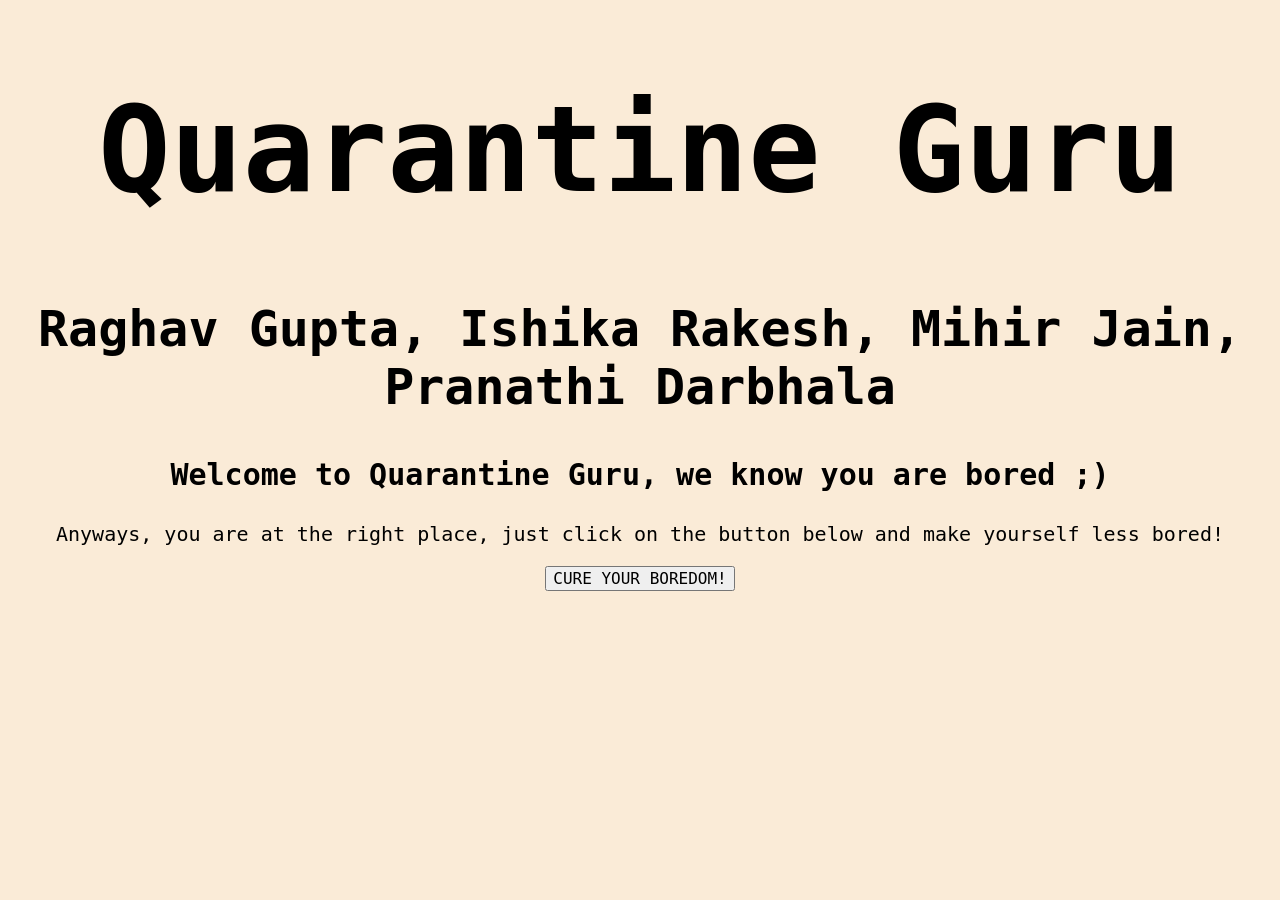
<file: index.html>
<!DOCTYPE html>
<html lang="en">

<head>
    <meta charset="UTF-8">
    <meta name="viewport" content="width=device-width, initial-scale=1.0">
    <link type="text/css" rel="stylesheet" href="landingPage.css">
    <title>Quarantine Guru</title>
</head>

<body>
    <h1>Quarantine Guru</h1>
    <h2>Raghav Gupta, Ishika Rakesh, Mihir Jain, Pranathi Darbhala</h2>
    <h3>Welcome to Quarantine Guru, we know you are bored ;)</h3>
    <p>Anyways, you are at the right place, just click on the button below and make yourself less bored! </p>
    <div class="container">
        <button onclick="location.href='./Topics.html' ">CURE YOUR BOREDOM!</button>
    </div>
</body>

</html>
</file>
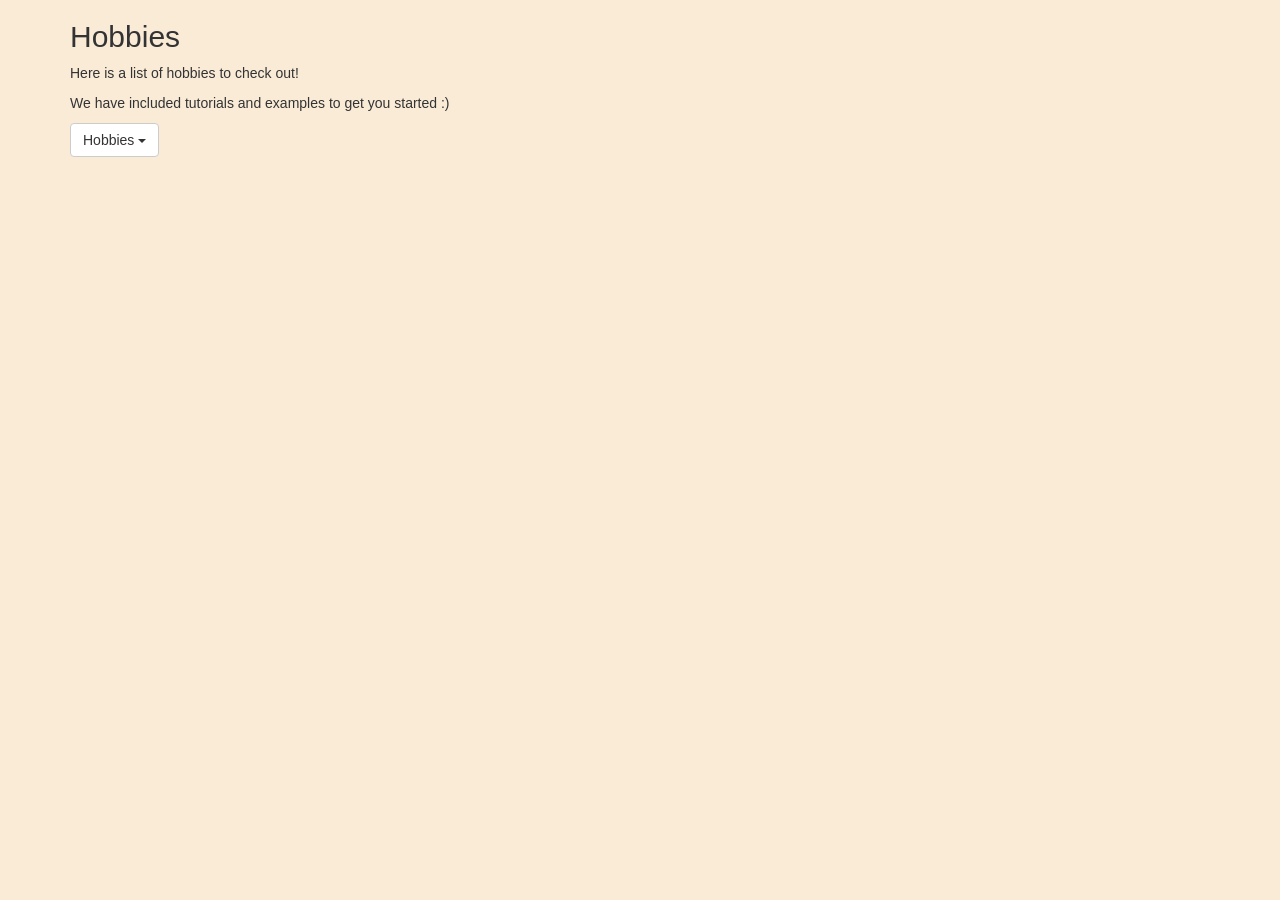
<file: Hobbies.html>
<!DOCTYPE html>
<html>
<head>
  <meta name="viewport" content="width=device-width, initial-scale=1">
  <link rel="stylesheet" href="https://maxcdn.bootstrapcdn.com/bootstrap/3.4.1/css/bootstrap.min.css">
  <script src="https://ajax.googleapis.com/ajax/libs/jquery/3.5.1/jquery.min.js"></script>
  <script src="https://maxcdn.bootstrapcdn.com/bootstrap/3.4.1/js/bootstrap.min.js"></script>
  <link type="text/css" rel="stylesheet" href="Hobbies.css">
<style>
.dropdown-submenu {
  position: relative;
}

.dropdown-submenu .dropdown-menu {
  top: 0;
  left: 100%;
  margin-top: -1px;
}
</style>
</head>
<body>
   
<div class="container">
  <h2>Hobbies</h2>
  <p>Here is a list of hobbies to check out!</p>
  <p>We have included tutorials and examples to get you started :)</p>                                        
  <div class="dropdown">
    <button class="btn btn-default dropdown-toggle" type="button" data-toggle="dropdown">Hobbies
    <span class="caret"></span></button>
    <ul class="dropdown-menu">
      <li class="dropdown-submenu">
        <a class="test" tabindex="-1" href="#">Painting <span class="caret"></span></a>
        <ul class="dropdown-menu">
          <li class="dropdown-submenu">
            <a class="test" href="#">Acrylic pour <span class="caret"></span></a>
            <ul class="dropdown-menu">
              <li><a href="https://www.youtube.com/watch?v=0WwGYEDlRxk">Tutorial#1</a></li>
              
              <li><a href="https://www.youtube.com/watch?v=57Elkx9JGcw">Tutorial#2</a></li>
              
            </ul>
            <a class="test" href="#">Finger painting <span class="caret"></span></a>
            <ul class="dropdown-menu">
              <li><a href="https://www.youtube.com/watch?v=RgFUK3JeWqA">Tutorial#1</a></li>
              
              <li><a href="https://www.youtube.com/watch?v=aYChfoWOxKc">Tutorial#2</a></li>
              
            </ul>
            <a class="test" href="#">Abstract painting <span class="caret"></span></a>
            <ul class="dropdown-menu">
              <li><a href="https://www.youtube.com/watch?v=3Bc1Vte_dWA">Tutorial#1</a></li>
              
              <li><a href="https://www.youtube.com/watch?v=MiBj7Jl_wKo
">Tutorial#2</a></li>
              
            </ul>
            
            <a class="test" href="#">Watercolor painting <span class="caret"></span></a>
            <ul class="dropdown-menu">
              <li><a href="https://youtu.be/3kojEoKgrTY
">Tutorial#1</a></li>
              
              <li><a href="https://www.youtube.com/watch?v=1Op1mu4rcS4">Tutorial#2</a></li>
              
            </ul>
            

          </li>
        </ul>
      </li>
      
      <li class="dropdown-submenu">
        <a class="test" tabindex="-1" href="#">Drawing <span class="caret"></span></a>
        <ul class="dropdown-menu">
          <li class="dropdown-submenu">
            
            
            <a class="test" href="#">Sketching <span class="caret"></span></a>
            <ul class="dropdown-menu">
              <li><a href="https://diyprojectsforteens.com/easy-things-to-draw/
">Tutorial</a></li>
              
              
              
            </ul>
            <a class="test" href="#">Digital Art <span class="caret"></span></a>
            <ul class="dropdown-menu">
              <li><a href="https://youtu.be/0RmGV5wALG0
">Tutorial</a></li>
              
             
              
            </ul>
            

          </li>
        </ul>
      </li>
      
      <li class="dropdown-submenu">
        <a class="test" tabindex="-1" href="#">Instruments <span class="caret"></span></a>
        <ul class="dropdown-menu">
          <li class="dropdown-submenu">
            <a class="test" href="#">Piano <span class="caret"></span></a>
            <ul class="dropdown-menu">
              <li><a href="https://www.youtube.com/watch?v=QmbrhQhAVNA">Tutorial#1</a></li>
              
              <li><a href="https://www.youtube.com/watch?v=3Qn0BflO_P8">Tutorial#2</a></li>
              
            </ul>
            <a class="test" href="#">Guitar <span class="caret"></span></a>
            <ul class="dropdown-menu">
              <li><a href="https://www.justinguitar.com/site-map-and-lesson-structure
">Free guitar lessons</a></li>
              
              <li><a href="https://www.youtube.com/watch?v=XqOubTIBBks">Example#1</a></li>
              
            </ul>
            <a class="test" href="#">Other Intruments <span class="caret"></span></a>
            <ul class="dropdown-menu">
              <li><a href="https://medium.com/giglue/top-20-musical-instruments-you-can-easily-play-693f603a2bcf">List of recommended instruments</a></li>
            </ul>
            
            
            

          </li>
        </ul>
      </li>
      
      
      
      <li class="dropdown-submenu">
        <a class="test" tabindex="-1" href="#">Learn a new language <span class="caret"></span></a>
        <ul class="dropdown-menu">
          <li class="dropdown-submenu">
            <a class="test" href="#">List of useful apps! <span class="caret"></span></a>
            <ul class="dropdown-menu">
              <li><a href="https://hospitalityinsights.ehl.edu/top-5-free-language-learning-apps">Link to list</a></li>
              
            </ul>
            
          </li>
        </ul>
      </li>
      
      
      <li class="dropdown-submenu">
        <a class="test" tabindex="-1" href="#">Cooking/Baking <span class="caret"></span></a>
        <ul class="dropdown-menu">
          <li class="dropdown-submenu">
            <a class="test" href="#">Recipes <span class="caret"></span></a>
            <ul class="dropdown-menu">
              <li><a href="https://tasty.co
">Link to recipes</a></li>
         
            </ul>
          </li>
        </ul>
      </li>
      
       <li class="dropdown-submenu">
        <a class="test" tabindex="-1" href="#">Photography <span class="caret"></span></a>
        <ul class="dropdown-menu">
          <li class="dropdown-submenu">
            <a class="test" href="#">Intro to photography <span class="caret"></span></a>
            <ul class="dropdown-menu">
              <li><a href="https://www.stocksy.com/blog/types-of-photography/ 
">Types of photography</a></li>
         
            </ul>
          </li>
        </ul>
      </li>
      
      <li class="dropdown-submenu">
        <a class="test" tabindex="-1" href="#">Gardening <span class="caret"></span></a>
        <ul class="dropdown-menu">
          <li class="dropdown-submenu">
            <a class="test" href="#">Intro to gradening <span class="caret"></span></a>
            <ul class="dropdown-menu">
              <li><a href="https://blog.howardhanna.com/posts/intro-to-gardening-tips/ 
">Tips</a></li>
         
            </ul>
          </li>
        </ul>
      </li>
      
      <li class="dropdown-submenu">
        <a class="test" tabindex="-1" href="#">Dance <span class="caret"></span></a>
        <ul class="dropdown-menu">
          <li class="dropdown-submenu">
            <a class="test" href="#">Tik Tok dances for fun<span class="caret"></span></a>
            <ul class="dropdown-menu">
              <li><a href="https://youtu.be/qhiKonAfFs8">Tutorial</a></li>
              
			</ul>
            <a class="test" href="#">How to start your dance journey<span class="caret"></span></a>
            <ul class="dropdown-menu">
              <li><a href="https://youtu.be/H2AlT3dyQrk">Link</a></li>
              
			</ul>
          </li>
        </ul>
      </li>
      
    </ul>
  </div>
</div>

<script>
$(document).ready(function(){
  $('.dropdown-submenu a.test').on("click", function(e){
    $(this).next('ul').toggle();
    e.stopPropagation();
    e.preventDefault();
  });
});
</script>

</body>
</html>
</file>
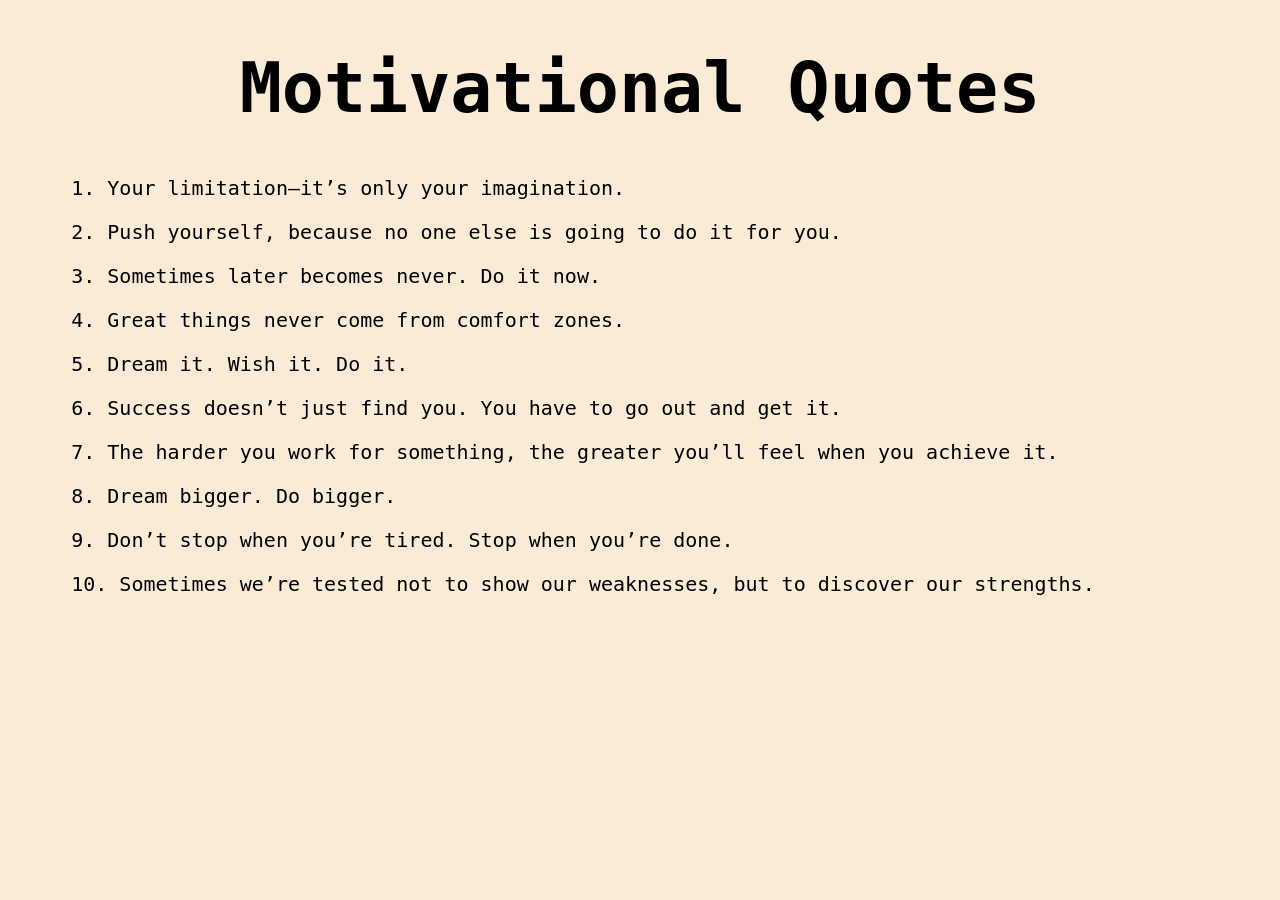
<file: MotivationalQuotes.html>
<!DOCTYPE html>
<html lang="en">
<head>
    <meta charset="UTF-8">
    <meta name="viewport" content="width=device-width, initial-scale=1.0">
    <link type="text/css" rel="stylesheet" href="MotivationalQuotes.css">
    <title>Quarantine Guru: Motivational Quotes</title>
</head>
<body>
    <h1>Motivational Quotes</h1>
    <div>
        <p> 1. Your limitation—it’s only your imagination.</p>
        <p> 2. Push yourself, because no one else is going to do it for you.</p>
        <p> 3. Sometimes later becomes never. Do it now. </p>
        <p> 4. Great things never come from comfort zones.</p>
        <p> 5. Dream it. Wish it. Do it.</p>
        <p> 6. Success doesn’t just find you. You have to go out and get it.</p>
        <p> 7. The harder you work for something, the greater you’ll feel when you achieve it.</p>
        <p> 8. Dream bigger. Do bigger.</p>
        <p> 9. Don’t stop when you’re tired. Stop when you’re done.</p>
        <p> 10. Sometimes we’re tested not to show our weaknesses, but to discover our strengths. </p>
    </div>
</body>
</html>
</file>
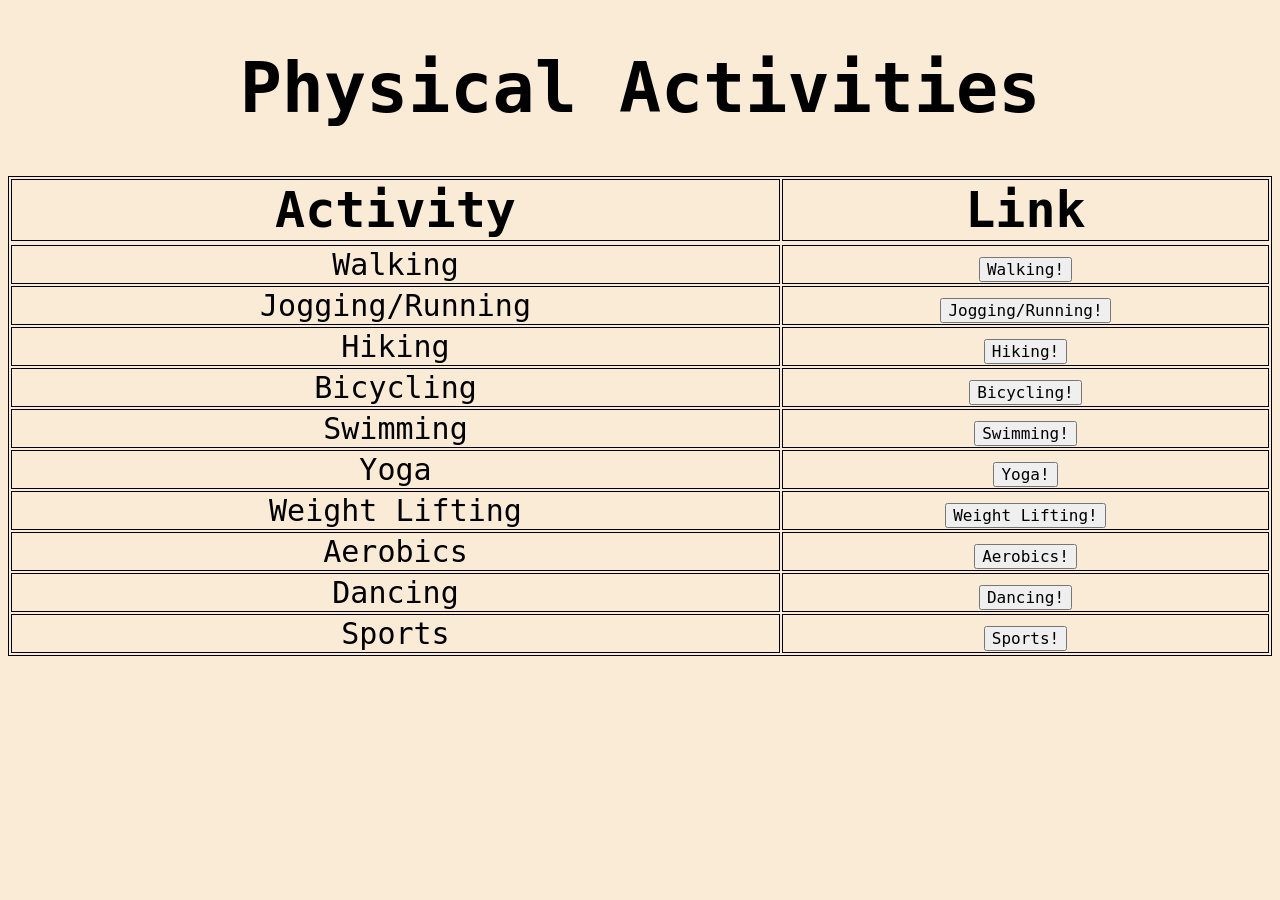
<file: PhysicalActivities.html>
<!DOCTYPE html>
<html lang="en">

<head>
    <meta charset="UTF-8">
    <meta name="viewport" content="width=device-width, initial-scale=1.0">
    <link type="text/css" rel="stylesheet" href="Topics.css">
    <title>Quarantine Guru: Physical Activities</title>
</head>

<body>
    <h1>Physical Activities</h1>
    <div class="container">
        <table style="width: 100%;">
            <tr>
                <th>Activity</th>
                <th>Link</th>
            </tr>
            <tr> </tr>
            <tr>
                <td>Walking</td>
                <td>
                    <button onclick="location.href='https://www.google.com/url?sa=t&rct=j&q=&esrc=s&source=web&cd=&cad=rja&uact=8&ved=2ahUKEwju39fA9PHsAhWWFTQIHaL_AwsQFjAHegQICBAC&url=https%3A%2F%2Fwww.arthritis.org%2Fhealth-wellness%2Fhealthy-living%2Fphysical-activity%2Fwalking%2F12-benefits-of-walking&usg=AOvVaw3xZ67HbwWYrvchJi2NXtGA'">Walking!</button>
                </td>
            </tr>
            <tr>
                <td>Jogging/Running</td>
                <td>
                    <button onclick="location.href='https://www.google.com/url?sa=t&rct=j&q=&esrc=s&source=web&cd=&cad=rja&uact=8&ved=2ahUKEwjGysSy9PHsAhVNIjQIHe0uAjUQFjAXegQIARAC&url=https%3A%2F%2Fwww.verywellfit.com%2Fdifference-between-running-and-jogging-2911122&usg=AOvVaw0O3j2nHjoxI-Sq2f4IV90A'">Jogging/Running!</button>
                </td>
            </tr>
            <tr>
                <td>Hiking</td>
                <td>
                    <button onclick="location.href='https://www.google.com/url?sa=t&rct=j&q=&esrc=s&source=web&cd=&cad=rja&uact=8&ved=2ahUKEwjH6Yil9PHsAhXYJzQIHfHPDysQFjABegQIAhAC&url=https%3A%2F%2Fhikingguy.com%2Fhow-to-hike%2Fhiking-for-beginners-11-essential-tips%2F&usg=AOvVaw0395hOlx_9CNWSthI382kv'">Hiking!</button>
                </td>
            </tr>
            <tr>
                <td>Bicycling</td>
                <td>
                    <button onclick="location.href='https://www.google.com/url?sa=t&rct=j&q=&esrc=s&source=web&cd=&cad=rja&uact=8&ved=2ahUKEwjimYCF9PHsAhU-JzQIHZuQCFUQFjAYegQICRAC&url=https%3A%2F%2Fwww.cyclingweekly.com%2Fnews%2Flatest-news%2Fbenefits-of-cycling-334144&usg=AOvVaw37rKHnL41H_QXgU8fuMWu4'">Bicycling!</button>
                </td>
            </tr>
            <tr>
                <td>Swimming</td>
                <td>
                    <button onclick="location.href='https://www.google.com/url?sa=t&rct=j&q=&esrc=s&source=web&cd=&cad=rja&uact=8&ved=2ahUKEwiC4Pnt8_HsAhXaIDQIHTfXCTIQwqsBMBJ6BAgSEAg&url=https%3A%2F%2Fwww.youtube.com%2Fwatch%3Fv%3DpFN2n7CRqhw&usg=AOvVaw3hgT0XYZVcbPtyCnoEtjpd'">Swimming!</button>
                </td>
            </tr>
            <tr>
                <td>Yoga</td>
                <td>
                    <button onclick="location.href='https://www.google.com/url?sa=t&rct=j&q=&esrc=s&source=web&cd=&cad=rja&uact=8&ved=2ahUKEwi5_YLd8_HsAhWhIzQIHW8vDGgQwqsBMAZ6BAgSEA0&url=https%3A%2F%2Fwww.youtube.com%2Fwatch%3Fv%3DGLy2rYHwUqY&usg=AOvVaw1LKTjaJC5--aw4iMzEx5H3'">Yoga!</button>
                </td>
            </tr>
            <tr>
                <td>Weight Lifting</td>
                <td>
                    <button onclick="location.href='https://www.google.com/url?sa=t&rct=j&q=&esrc=s&source=web&cd=&cad=rja&uact=8&ved=2ahUKEwjlmebR8_HsAhU0JTQIHR72CQQQFjAAegQIBhAC&url=https%3A%2F%2Fwww.healthline.com%2Fhealth%2Ffitness-exercise-weight-training&usg=AOvVaw12D1rMCxSjZeaZGgJ3zl7s'">Weight Lifting!</button>
                </td>
            </tr>
            <tr>
                <td>Aerobics</td>
                <td>
                    <button onclick="location.href='https://www.google.com/url?sa=t&rct=j&q=&esrc=s&source=web&cd=&cad=rja&uact=8&ved=2ahUKEwic3pS48_HsAhVOITQIHeP9BskQwqsBMAx6BAgMEAM&url=https%3A%2F%2Fwww.youtube.com%2Fwatch%3Fv%3DFFxLgml4wXI&usg=AOvVaw3uwEnLYdTbM--MlvcVBA0I'">Aerobics!</button>
                </td>
            </tr>
            <tr>
                <td>Dancing</td>
                <td>
                    <button onclick="location.href='https://www.google.com/url?sa=t&rct=j&q=&esrc=s&source=web&cd=&cad=rja&uact=8&ved=2ahUKEwjwoLqS8_HsAhUyO30KHVcSAFEQFjAKegQIDRAC&url=https%3A%2F%2Fwww.youtube.com%2Fchannel%2FUC8LaBH9v0bSEcEFck0RAfeg&usg=AOvVaw1H47JZ86KqSN-LS3xHvQBB';">Dancing!</button>
                </td>
            </tr>
            <tr>
                <td>Sports</td>
                <td>
                    <button onclick="location.href='https://www.realbuzz.com/articles-interests/sports-activities/article/top-10-most-popular-participation-sports-in-the-world/';"> Sports!</button>
                </td>
            </tr>
        </table>
    </div>
</body>

</html>
</file>
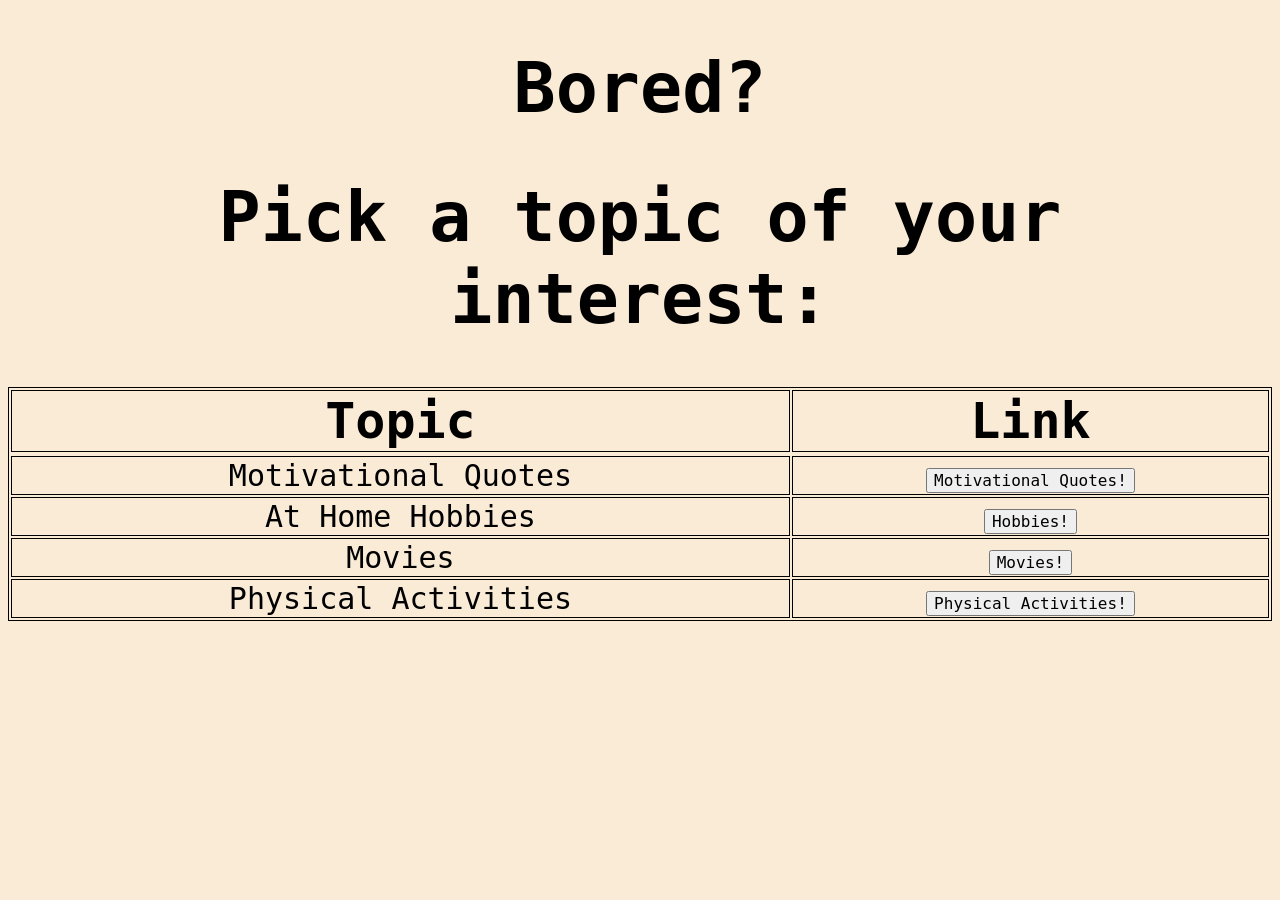
<file: Topics.html>
<!DOCTYPE html>
<html lang="en">

<head>
    <meta charset="UTF-8">
    <meta name="viewport" content="width=device-width, initial-scale=1.0">
    <link type="text/css" rel="stylesheet" href="Topics.css">
    <title>Quarantine Guru: Topics</title>
</head>

<body>
    <h1>Bored?</h1>
    <h1>Pick a topic of your interest: </h1>
    <div class="container">
        <table style="width: 100%;">
            <tr>
                <th>Topic</th>
                <th>Link</th>
            </tr>
            <tr> </tr>
            <tr>
                <td>Motivational Quotes</td>
                <td>
                    <button onclick="location.href='./MotivationalQuotes.html'">Motivational Quotes!</button>
                </td>
            </tr>
            <tr>
                <td>At Home Hobbies</td>
                <td>
                    <button onclick="location.href='./Hobbies.html'">Hobbies!</button>
                </td>
            </tr>
            <tr>
                <td>Movies</td>
                <td>
                    <button onclick="location.href='./moviesPage.html'">Movies!</button>
                </td>
            </tr>
            <tr>
                <td>Physical Activities</td>
                <td>
                    <button onclick="location.href='./PhysicalActivities.html'">Physical Activities!</button>
                </td>
            </tr>
        </table>
    </div>
</body>

</html>
</file>
<file: landingPage.css>
h1 {
    text-align: center;
    font-family: monospace;
    font-size: 120px;
}

h2 {
    text-align: center;
    font-size: 50px;
    font-family: monospace;
}

h3 {
    text-align: center;
    font-size: 30px;
    font-family: monospace;
}

p {
    text-align: center;
    font-size: 20px;
    font-family: monospace;
}

button {
    margin: auto;
    font-size: large;
    text-align: center;
    font-family: monospace;
}

.container {
    display: flex;
    justify-content: center;
}

body {
    background-color: antiquewhite;
}
</file>
<file: Hobbies.css>
body {
    background-color: antiquewhite
}
</file>
<file: MotivationalQuotes.css>
h1 {
    text-align: center;
    font-family: monospace;
    font-size: 70px;
}

h2 {
    text-align: center;
    font-size: 50px;
    font-family: monospace;
}

h3 {
    text-align: center;
    font-size: 30px;
    font-family: monospace;
}

p {
    margin-left: 5%;
    text-align: left;
    font-size: 20px;
    font-family: monospace;
}

button {
    margin: auto;
    font-size: large;
    text-align: center;
    font-family: monospace;
}

.container {
    display: flex;
    justify-content: center;
}

body {
    background-color: antiquewhite;
}

table, th, td {
    border: 1px solid black;
}

th {
    font-size: 50px;
}

table {
    font-family: monospace;
    font-size: 30px;
    text-align: center;
}
</file>
<file: Topics.css>
h1 {
    text-align: center;
    font-family: monospace;
    font-size: 70px;
}

h2 {
    text-align: center;
    font-size: 50px;
    font-family: monospace;
}

h3 {
    text-align: center;
    font-size: 30px;
    font-family: monospace;
}

p {
    text-align: center;
    font-size: 20px;
    font-family: monospace;
}

button {
    margin: auto;
    font-size: large;
    text-align: center;
    font-family: monospace;
}

.container {
    display: flex;
    justify-content: center;
}

body {
    background-color: antiquewhite;
}

table, th, td {
    border: 1px solid black;
}

th {
    font-size: 50px;
}

table {
    font-family: monospace;
    font-size: 30px;
    text-align: center;
}
</file>
